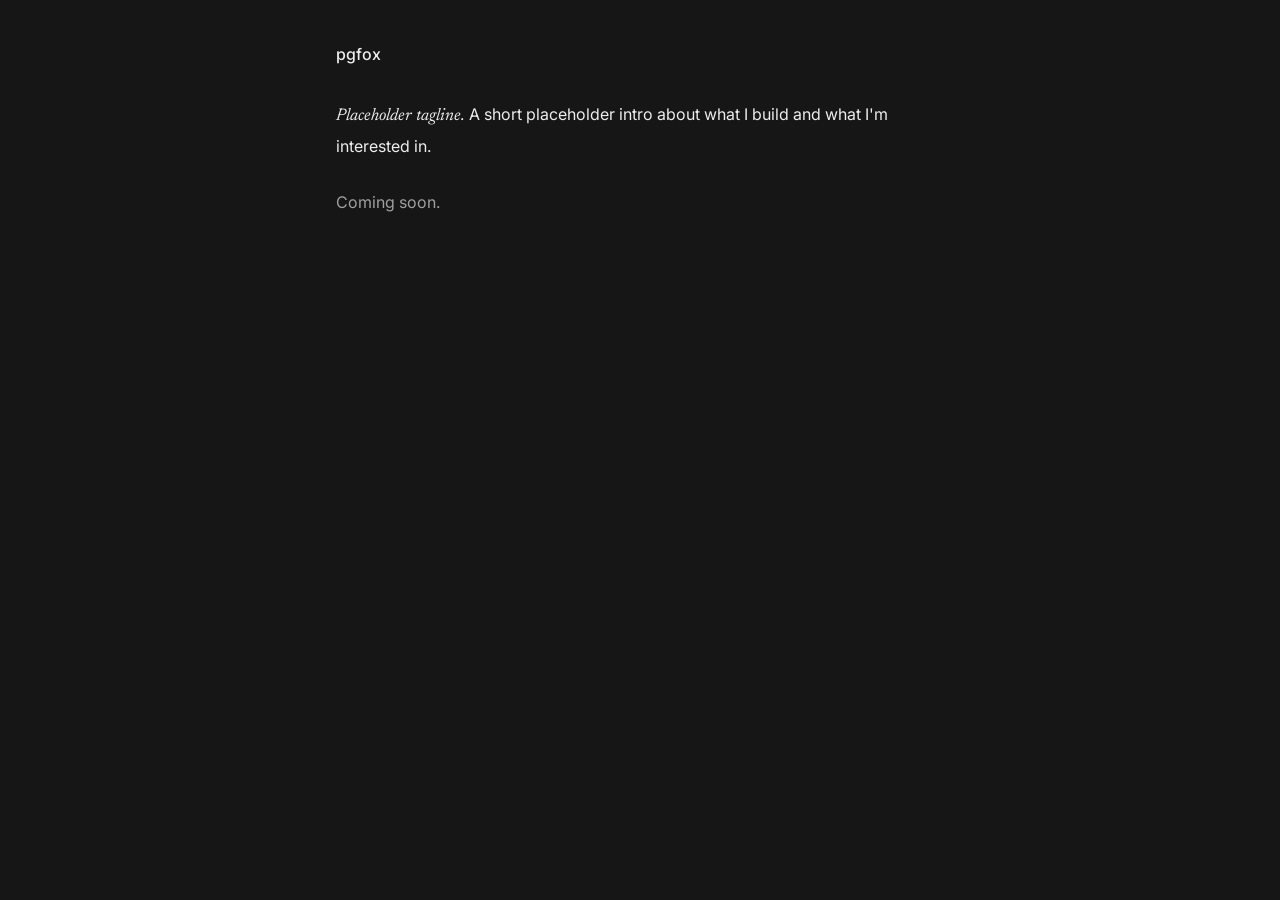
<file: index.html>
<!doctype html>
<html lang="en">
<head>
  <meta charset="utf-8">
  <meta name="viewport" content="width=device-width, initial-scale=1">
  <title>pgfox</title>
  
  <link rel="preconnect" href="https://fonts.googleapis.com">
  <link rel="preconnect" href="https://fonts.gstatic.com" crossorigin>
  <link href="https://fonts.googleapis.com/css2?family=Inter:wght@400;500&family=Newsreader:ital,opsz,wght@1,6..72,400&display=swap" rel="stylesheet">
  <link rel="stylesheet" href="css/style.css">
</head>
<body>
  <main class="container">
    <header>
      <a class="site-name" href=".">pgfox</a>
    </header>
    <article>
      <p><em>Placeholder tagline.</em> A short placeholder intro about what I build and what I'm interested in.</p>
<p class="muted">Coming soon.</p>
    </article>
  </main>
</body>
</html>
</file>
<file: css/style.css>
:root {
  --bg: #161616;
  --fg: #ededed;
  --muted: #a0a0a0;
  --underline: #5a5a5a;
  --sans: "Inter", system-ui, -apple-system, sans-serif;
  --serif: "Newsreader", Georgia, serif;
}

* { box-sizing: border-box; }

html { -webkit-text-size-adjust: 100%; }

body {
  margin: 0;
  background: var(--bg);
  color: var(--fg);
  font-family: var(--sans);
  font-size: 16px;
  line-height: 1.75;
  -webkit-font-smoothing: antialiased;
}

.container {
  max-width: 640px;
  margin: 0 auto;
  padding: 40px 16px 80px;
}

header { margin-bottom: 32px; }

.site-name {
  font-weight: 500;
  text-decoration: none;
}

article p { margin: 0 0 28px; }

em {
  font-family: var(--serif);
  font-size: 1.06em;
}

.muted { color: var(--muted); }

a {
  color: var(--fg);
  text-decoration: underline;
  text-decoration-color: var(--underline);
  text-underline-offset: 3px;
  transition: text-decoration-color 0.15s;
}

a:hover { text-decoration-color: var(--fg); }
</file>
